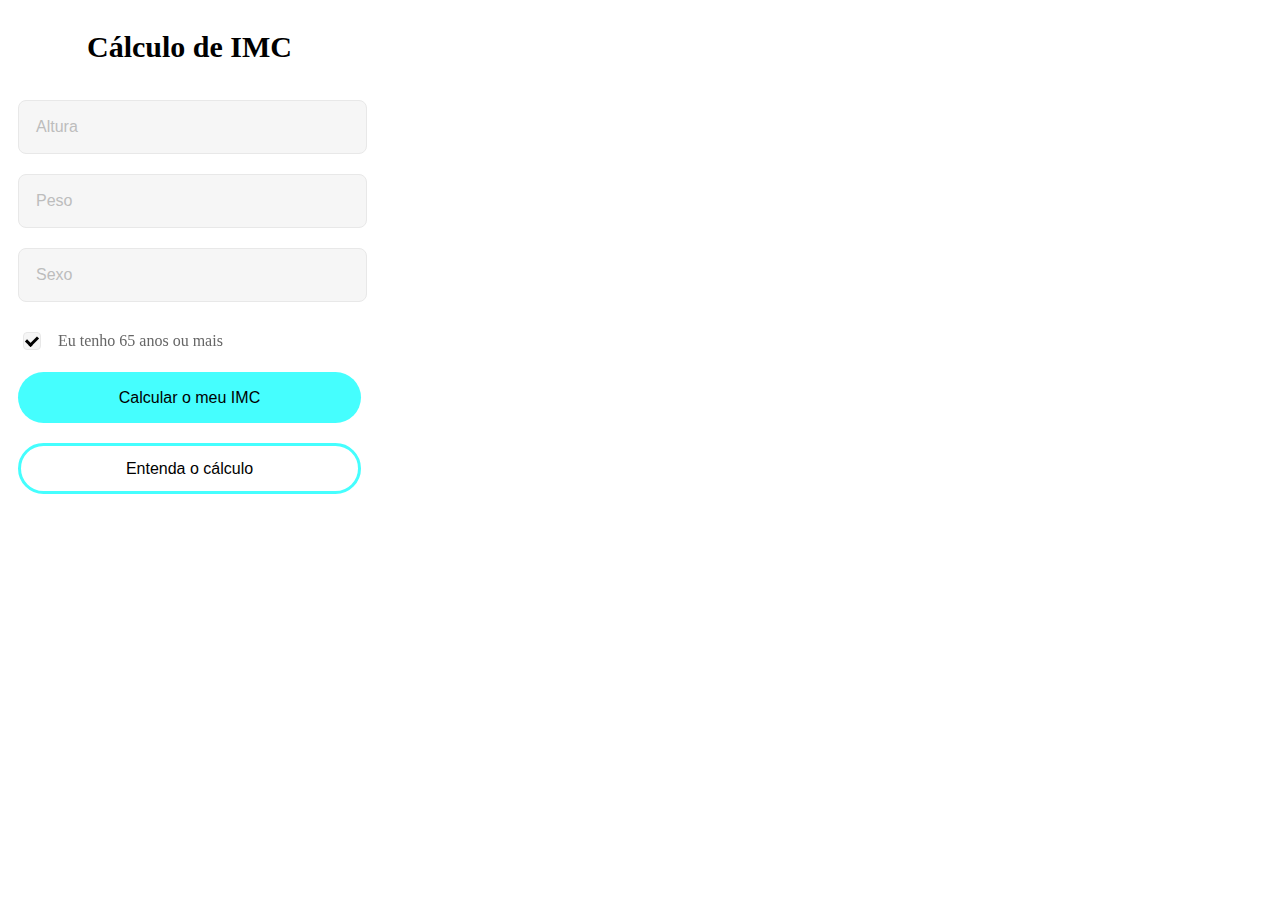
<file: index.html>
<!DOCTYPE html>
<html lang="en">

<head>
    <meta charset="UTF-8">
    <meta name="viewport" content="width=device-width, initial-scale=1.0">
    <link rel="stylesheet" href="css/app.css">
    <title>IMC</title>
</head>

<body>
    <div class="title">
        <h1 class="title-text">Cálculo de IMC</h1>
    </div>
    <div>
        <input class="input-text" type="text" placeholder="Altura"/>
    </div>
    <div>
        <input class="input-text" type="text" placeholder="Peso"/>
    </div>
    <div>
        <input class="input-text" type="text" placeholder="Sexo"/>
    </div>
    <div class="containerdiv">
        <label class="container-checkbox">Eu tenho 65 anos ou mais
            <input type="checkbox" checked>
            <span class="checkmark"></span>
        </label>

    </div>
    <div>
        <button class="botao-ok">Calcular o meu IMC</button>
    </div>
    <div>
       <a href="history.html"><button href="history.html" class="botao-history">Entenda o cálculo</button></a>
    </div>
</body>

</html>
</file>
<file: css/app.css>
H1 { 
    text-align: center;
    font-size: 30px;
    font-weight: 600;
}
.title{ 
    display: block;
    width: 343px;
    height: 50px;
    margin: 10px;
    margin-top: 30px;
}
.title-text{
    margin: auto;
    text-align: center;
}
.input-text {
    background-color: #F6F6F6;
    border: 1px solid #E8E8E8;
    height: 50px;
    width: 343px;
    border-radius: 8px;
    margin: 10px;
}
.input-text-search {
    background-color: #F6F6F6;
    border: 1px solid #E8E8E8;
    height: 50px;
    width: 343px;
    border-radius: 100px;
    margin: 10px;
}

::placeholder {
    color: #BDBDBD;
    opacity: 1; /* Firefox */
    font-size: 16px;
    padding-left: 15px;
}

.containerdiv{
    height: 30px;
    width: 343px;
    align-items:center;
    padding-top: 20px;

}

.container-checkbox {
    position: fixed;
    padding-left: 45px;
    margin-left: 5px;
    margin-top: auto;
    height: 90px;
    width: 320px;
    cursor: pointer;
    font-size: 16px;
    font-family: 'Inter';
    font-weight: 400;
    color: #666666;
    -webkit-user-select: none;
    -moz-user-select: none;
    -ms-user-select: none;
    user-select: none;
  }
  
  /* Hide the browser's default checkbox */
  .container-checkbox input {
    position: absolute;
    opacity: 0;
    cursor: pointer;
    height: 50px;
    height: 0;
    width: 0;
  }
  /* Show the checkmark when checked */
.container-checkbox input:checked ~ .checkmark:after {
    display: block;
  }
/* Style the checkmark/indicator */
.container-checkbox .checkmark:after {
    left: 4px;
    top: 1px;
    width: 5px;
    height: 9px;
    border: solid black;
    border-width: 0 3px 3px 0;
    -webkit-transform: rotate(45deg);
    -ms-transform: rotate(45deg);
    transform: rotate(45deg);
  }
/* Create a custom checkbox */
.checkmark {
    position: absolute;
    top: 0;
    left: 10px;
    height: 16px;
    width: 16px;
    border-radius: 4px;
    background-color: #F6F6F6;
    border: solid 1px;
    border-color: #E8E8E8;
  }
/* Create the checkmark/indicator (hidden when not checked) */
.checkmark:after {
    content: "";
    position: absolute;
    display: none;
  }    

.botao {
    width: 343px;
    height: 51px;
    margin:10px;
    border-radius: 100px;
}
.botao-ok{
    width: 343px;
    height: 51px;
    margin:10px;
    border-radius: 100px;
    background-color:#45FEFE;
    border: 0px;
    font-size:16px;

    
}
.botao-history{
    width: 343px;
    height: 51px;
    margin:10px;
    border-radius: 100px;
    background-color:#FFFFFF;
    border: solid 3px;
    border-color:#45FEFE;
    font-size:16px;

}
.container-img{
    width: 343px;
    height: 100px;
    margin:10px;
    align-items: center; 
}
.img-center{
    display:block;
    margin-left: auto;
    margin-right: auto;
    width: 95px;
    height: 95px;
    border: solid 3px;
    border-radius: 25px;
    border-color: #45FEFE;
}
.flex {
    display: flex;
}

.flex-row {
    flex-direction: row;
}

.container-grid{
    display: grid;
    height: 77px;
    width: 343px;
    grid-template-areas: 
     "image title date"
     "image descr descr";
     grid-template-columns: 20% 60% 20%;
     grid-template-rows: 25px auto;
}

.history-div-box {
    margin: 10px;
    background-color: #F6F6F6;
    border: solid 2px #F6F6F6;
    border-radius: 8px;
    grid-area: image;
    width: 45px;
    height: 45px;
  }
.history-div-title{
    grid-area: title;
}
.history-div-text{
    grid-area: descr;
    font-size: 14px;
}
.history-div-date{
    grid-area: date;
    font-size: 14px;
    text-align: end;
}.history-div-date-old{
    grid-area: date;
    font-size: 14px;
    color: #BDBDBD;
    text-align: end;
}
.hr-gray{
    border: solid 0.01px #BDBDBD;
}
</file>
